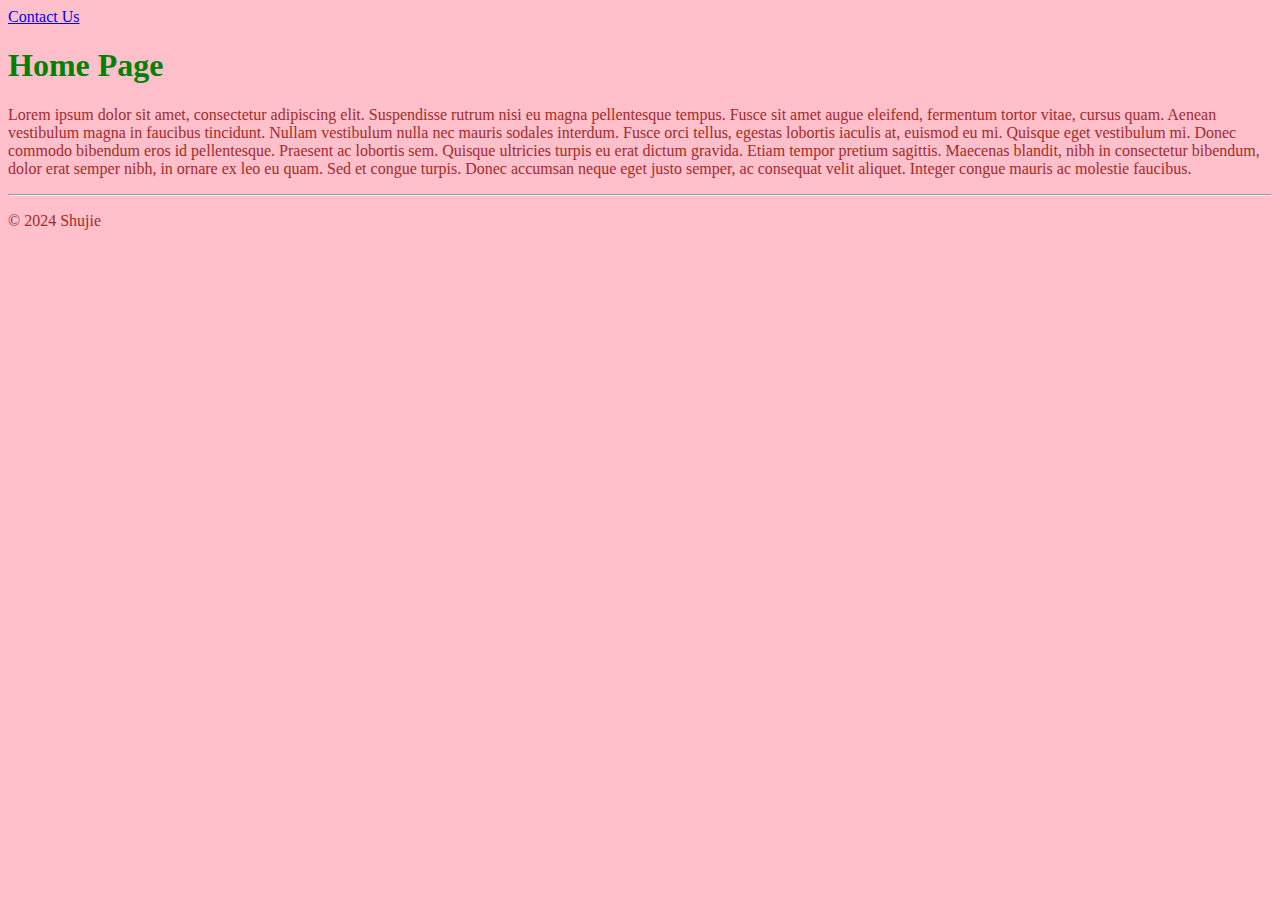
<file: index.html>
<!DOCTYPE html>
<html lang="en">
<head>
    <meta charset="UTF-8">
    <meta name="viewport" content="width=device-width, initial-scale=1.0">
    <title>Home Page</title>
    <link rel="stylesheet" href="styles/styles.css">
</head>
<body>
    <head>
        <nav>
            <a href="./contactus.html">Contact Us</a>
        </nav>
    </header>
    <article>
        <section id="intro">
            <h1>Home Page</h1>
            <p>Lorem ipsum dolor sit amet, consectetur adipiscing elit. Suspendisse rutrum nisi eu magna pellentesque tempus. Fusce sit amet augue eleifend, fermentum tortor vitae, cursus quam. Aenean vestibulum magna in faucibus tincidunt. Nullam vestibulum nulla nec mauris sodales interdum. Fusce orci tellus, egestas lobortis iaculis at, euismod eu mi. Quisque eget vestibulum mi. Donec commodo bibendum eros id pellentesque. Praesent ac lobortis sem. Quisque ultricies turpis eu erat dictum gravida. Etiam tempor pretium sagittis. Maecenas blandit, nibh in consectetur bibendum, dolor erat semper nibh, in ornare ex leo eu quam. Sed et congue turpis. Donec accumsan neque eget justo semper, ac consequat velit aliquet. Integer congue mauris ac molestie faucibus. </p>
        </section>
    </article>
    <footer>
        <hr>
        <p>&copy; 2024 Shujie</p>
    </footer>
</body>
</html>
</file>
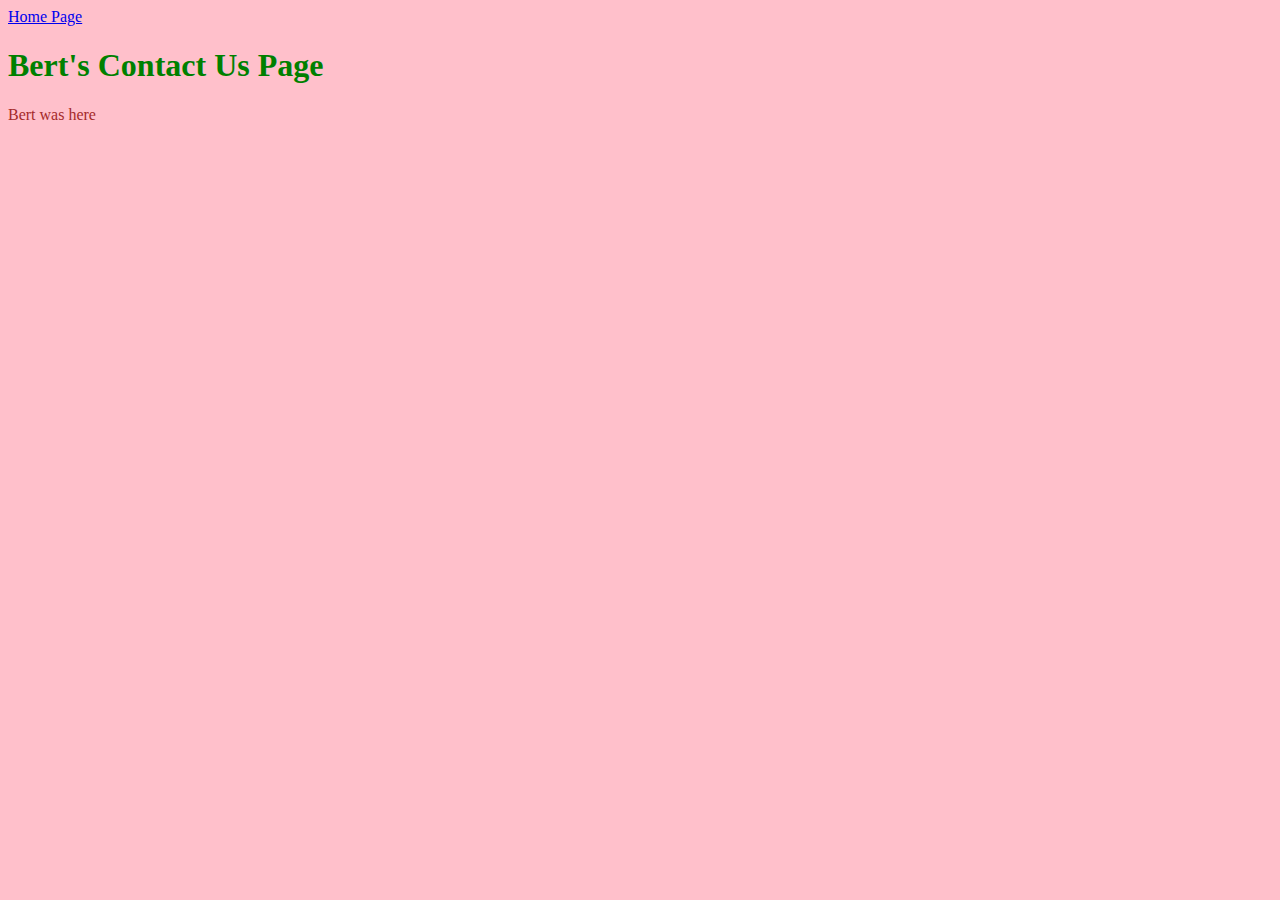
<file: contactus.html>
<!DOCTYPE html>
<html lang="en">
<head>
    <meta charset="UTF-8">
    <meta name="viewport" content="width=device-width, initial-scale=1.0">
    <title>Contact Us</title>
    <link rel="stylesheet" href="styles/styles.css">
</head>
<body>
    <head>
        <nav>
            <a href="./index.html">Home Page</a>
        </nav>
    </header>
    <h1>Bert's Contact Us Page</h1>
    <p>Bert was here</p>
</body>
</html>
</file>
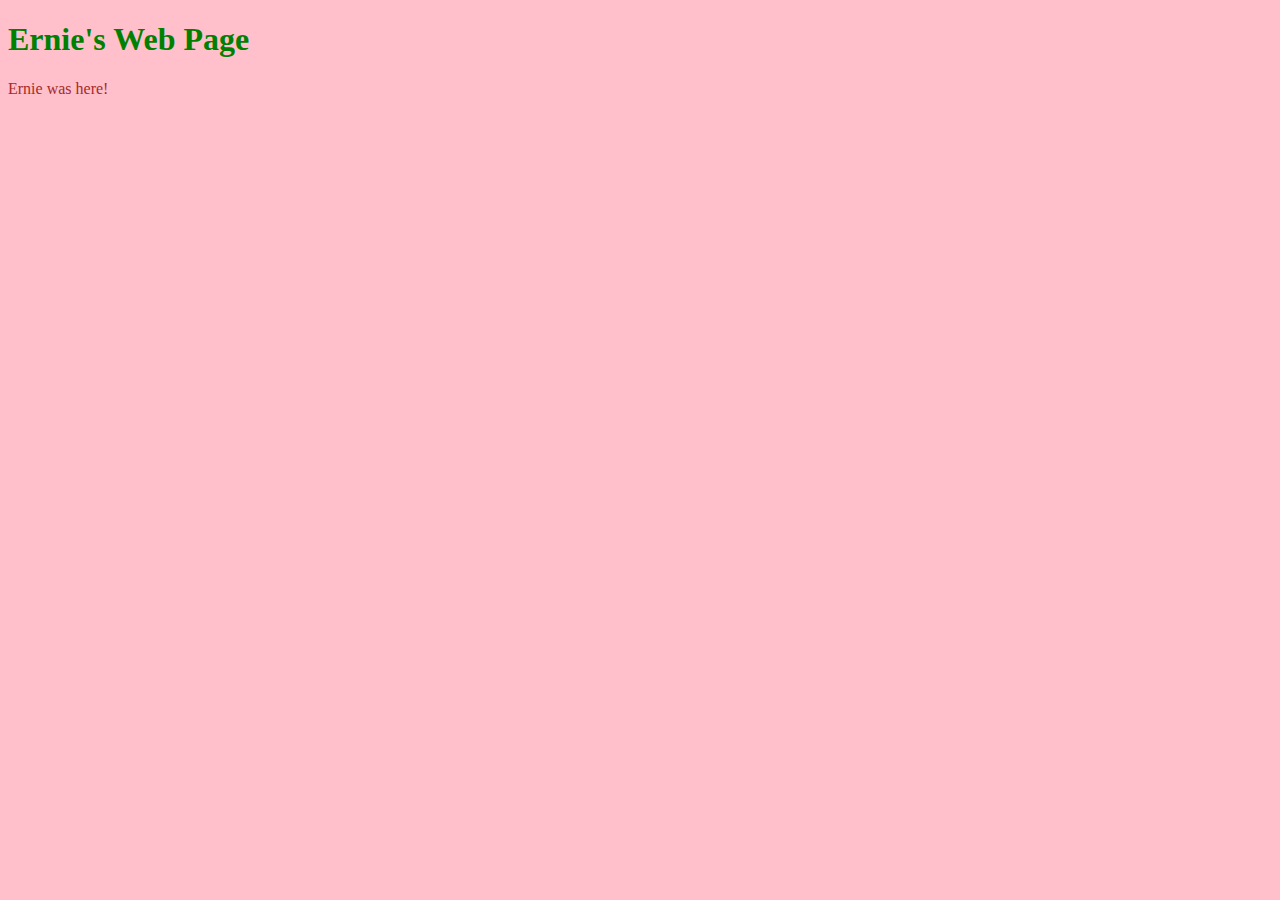
<file: ernie.html>
<!DOCTYPE html>
<html lang="en">
<head>
    <meta charset="UTF-8">
    <meta name="viewport" content="width=device-width, initial-scale=1.0">
    <title>Ernie Page</title>
    <link rel="stylesheet" href="styles/styles.css">
</head>
<body>
    <h1>Ernie's Web Page</h1>
    <p>Ernie was here!</p>
</body>
</html>
</file>
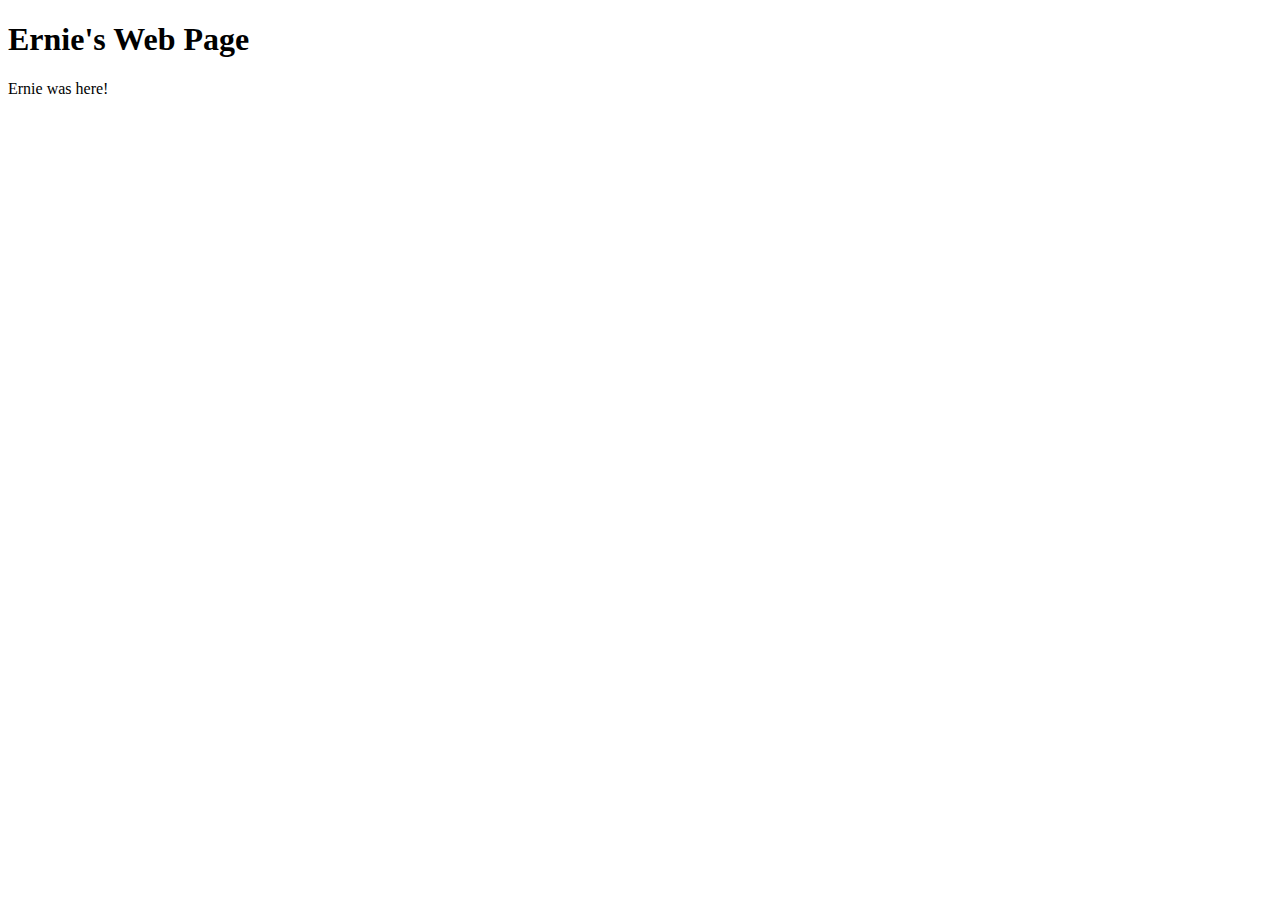
<file: styles/ernie.html>
<!DOCTYPE html>
<html lang="en">
<head>
    <meta charset="UTF-8">
    <meta name="viewport" content="width=device-width, initial-scale=1.0">
    <title>Ernie Page</title>
</head>
<body>
    <h1>Ernie's Web Page</h1>
    <p>Ernie was here!</p>
</body>
</html>
</file>
<file: styles/styles.css>
body    {

        background-color: pink;
}

h1      {
        color: maroon;

}

h1      {
        color: green;
}

p       {
        color:brown

}
</file>
